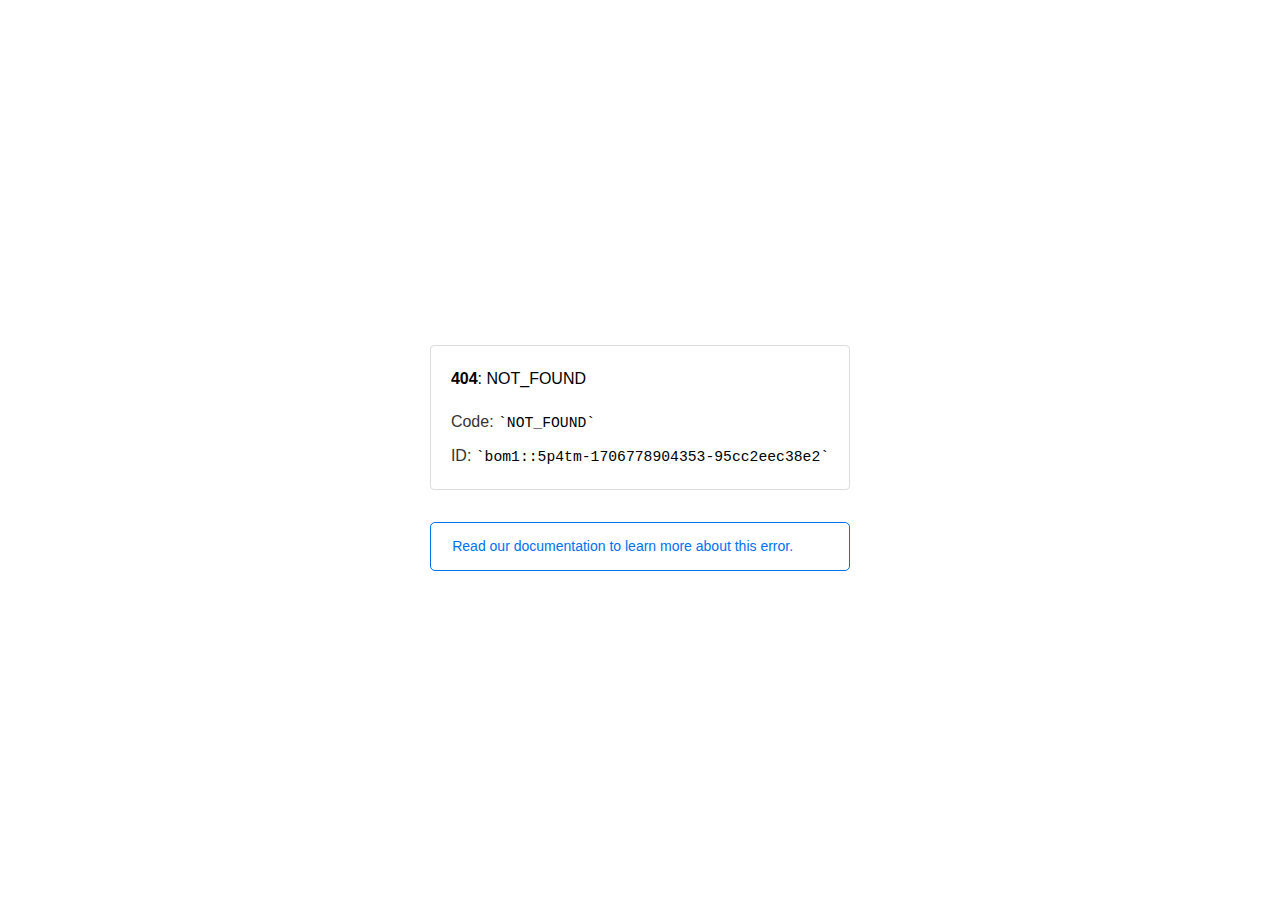
<file: assets/images/slider/pattern.html>
<!doctype html><html lang=en><meta charset=utf-8><meta name=viewport content="width=device-width,initial-scale=1"><meta name=theme-color content=#000><title>404: NOT_FOUND</title><style>html{font-size:62.5%;box-sizing:border-box;height:-webkit-fill-available}*,::after,::before{box-sizing:inherit}body{font-family:sf pro text,sf pro icons,helvetica neue,helvetica,arial,sans-serif;font-size:1.6rem;line-height:1.65;word-break:break-word;font-kerning:auto;font-variant:normal;-webkit-font-smoothing:antialiased;-moz-osx-font-smoothing:grayscale;text-rendering:optimizeLegibility;hyphens:auto;height:100vh;height:-webkit-fill-available;max-height:100vh;max-height:-webkit-fill-available;margin:0}::selection{background:#79ffe1}::-moz-selection{background:#79ffe1}a{cursor:pointer;color:#0070f3;text-decoration:none;transition:all .2s ease;border-bottom:1px solid #0000}a:hover{border-bottom:1px solid #0070f3}ul{padding:0;margin-left:1.5em;list-style-type:none}li{margin-bottom:10px}ul li:before{content:'\02013'}li:before{display:inline-block;color:#ccc;position:absolute;margin-left:-18px;transition:color .2s ease}code{font-family:Menlo,Monaco,Lucida Console,Liberation Mono,DejaVu Sans Mono,Bitstream Vera Sans Mono,Courier New,monospace,serif;font-size:.92em}code:after,code:before{content:'`'}.container{display:flex;justify-content:center;flex-direction:column;min-height:100%}main{max-width:80rem;padding:4rem 6rem;margin:auto}ul{margin-bottom:32px}.error-title{font-size:2rem;padding-left:22px;line-height:1.5;margin-bottom:24px}.error-title-guilty{border-left:2px solid #ed367f}.error-title-innocent{border-left:2px solid #59b89c}main p{color:#333}.devinfo-container{border:1px solid #ddd;border-radius:4px;padding:2rem;display:flex;flex-direction:column;margin-bottom:32px}.error-code{margin:0;font-size:1.6rem;color:#000;margin-bottom:1.6rem}.devinfo-line{color:#333}.devinfo-line code,code,li{color:#000}.devinfo-line:not(:last-child){margin-bottom:8px}.docs-link,.contact-link{font-weight:500}header,footer,footer a{display:flex;justify-content:center;align-items:center}header,footer{min-height:100px;height:100px}header{border-bottom:1px solid #eaeaea}header h1{font-size:1.8rem;margin:0;font-weight:500}header p{font-size:1.3rem;margin:0;font-weight:500}.header-item{display:flex;padding:0 2rem;margin:2rem 0;text-decoration:line-through;color:#999}.header-item.active{color:#ff0080;text-decoration:none}.header-item.first{border-right:1px solid #eaeaea}.header-item-content{display:flex;flex-direction:column}.header-item-icon{margin-right:1rem;margin-top:.6rem}footer{border-top:1px solid #eaeaea}footer a{color:#000}footer a:hover{border-bottom-color:#0000}footer svg{margin-left:.8rem}.note{padding:8pt 16pt;border-radius:5px;border:1px solid #0070f3;font-size:14px;line-height:1.8;color:#0070f3}@media(max-width:500px){.devinfo-container .devinfo-line code{margin-top:.4rem}.devinfo-container .devinfo-line:not(:last-child){margin-bottom:1.6rem}.devinfo-container{margin-bottom:0}header{flex-direction:column;height:auto;min-height:auto;align-items:flex-start}.header-item.first{border-right:none;margin-bottom:0}main{padding:1rem 2rem}body{font-size:1.4rem;line-height:1.55}footer{display:none}.note{margin-top:16px}}</style><div class=container><main><p class=devinfo-container><span class=error-code><strong>404</strong>: NOT_FOUND</span>
<span class=devinfo-line>Code: <code>NOT_FOUND</code></span>
<span class=devinfo-line>ID: <code>bom1::5p4tm-1706778904353-95cc2eec38e2</code></p><a href=https://vercel.com/docs/errors/platform-error-codes#not_found><div class=note>Read our documentation to learn more about this error.</div></a></main></div>
</file>
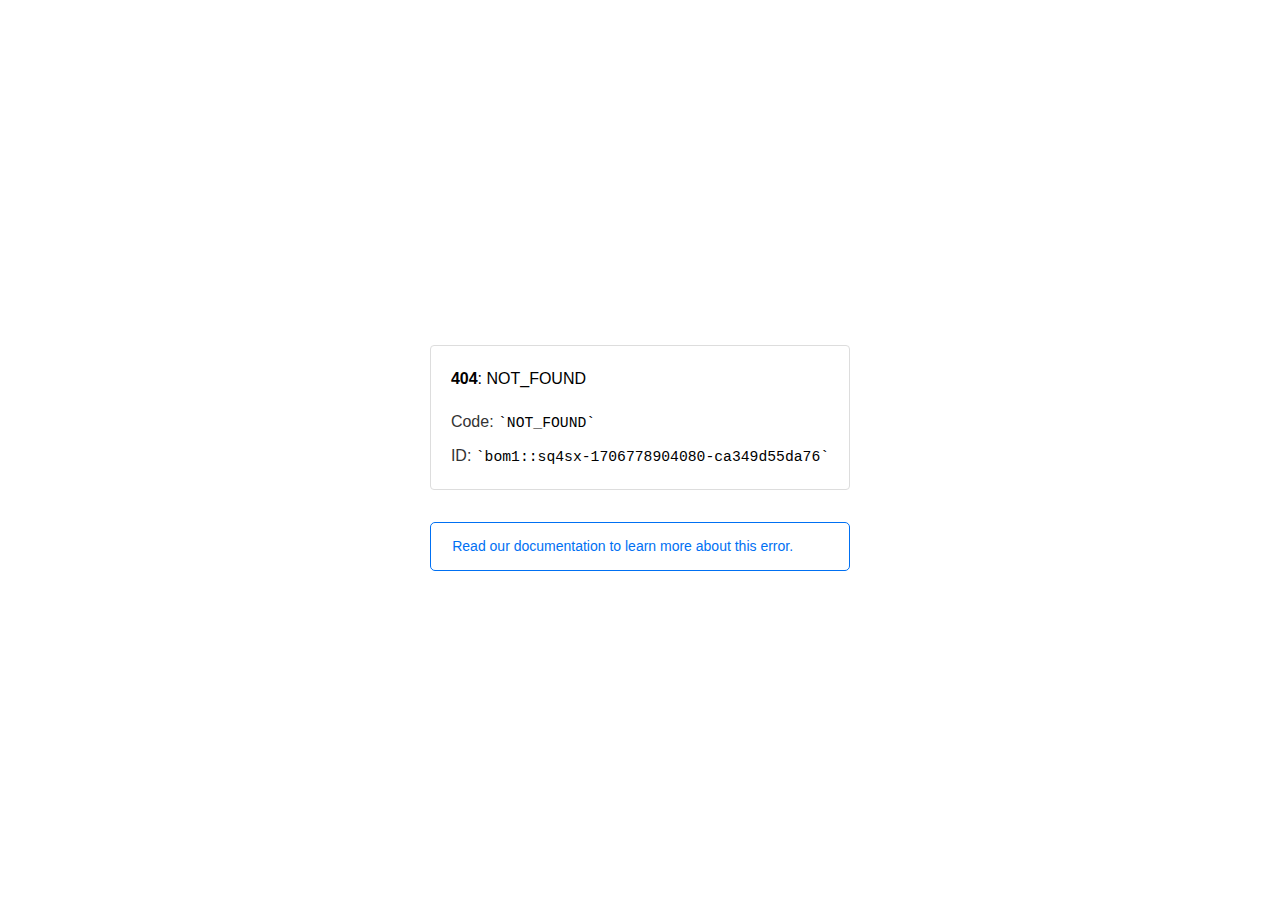
<file: assets/plugins/css/owl.video.play.html>
<!doctype html><html lang=en><meta charset=utf-8><meta name=viewport content="width=device-width,initial-scale=1"><meta name=theme-color content=#000><title>404: NOT_FOUND</title><style>html{font-size:62.5%;box-sizing:border-box;height:-webkit-fill-available}*,::after,::before{box-sizing:inherit}body{font-family:sf pro text,sf pro icons,helvetica neue,helvetica,arial,sans-serif;font-size:1.6rem;line-height:1.65;word-break:break-word;font-kerning:auto;font-variant:normal;-webkit-font-smoothing:antialiased;-moz-osx-font-smoothing:grayscale;text-rendering:optimizeLegibility;hyphens:auto;height:100vh;height:-webkit-fill-available;max-height:100vh;max-height:-webkit-fill-available;margin:0}::selection{background:#79ffe1}::-moz-selection{background:#79ffe1}a{cursor:pointer;color:#0070f3;text-decoration:none;transition:all .2s ease;border-bottom:1px solid #0000}a:hover{border-bottom:1px solid #0070f3}ul{padding:0;margin-left:1.5em;list-style-type:none}li{margin-bottom:10px}ul li:before{content:'\02013'}li:before{display:inline-block;color:#ccc;position:absolute;margin-left:-18px;transition:color .2s ease}code{font-family:Menlo,Monaco,Lucida Console,Liberation Mono,DejaVu Sans Mono,Bitstream Vera Sans Mono,Courier New,monospace,serif;font-size:.92em}code:after,code:before{content:'`'}.container{display:flex;justify-content:center;flex-direction:column;min-height:100%}main{max-width:80rem;padding:4rem 6rem;margin:auto}ul{margin-bottom:32px}.error-title{font-size:2rem;padding-left:22px;line-height:1.5;margin-bottom:24px}.error-title-guilty{border-left:2px solid #ed367f}.error-title-innocent{border-left:2px solid #59b89c}main p{color:#333}.devinfo-container{border:1px solid #ddd;border-radius:4px;padding:2rem;display:flex;flex-direction:column;margin-bottom:32px}.error-code{margin:0;font-size:1.6rem;color:#000;margin-bottom:1.6rem}.devinfo-line{color:#333}.devinfo-line code,code,li{color:#000}.devinfo-line:not(:last-child){margin-bottom:8px}.docs-link,.contact-link{font-weight:500}header,footer,footer a{display:flex;justify-content:center;align-items:center}header,footer{min-height:100px;height:100px}header{border-bottom:1px solid #eaeaea}header h1{font-size:1.8rem;margin:0;font-weight:500}header p{font-size:1.3rem;margin:0;font-weight:500}.header-item{display:flex;padding:0 2rem;margin:2rem 0;text-decoration:line-through;color:#999}.header-item.active{color:#ff0080;text-decoration:none}.header-item.first{border-right:1px solid #eaeaea}.header-item-content{display:flex;flex-direction:column}.header-item-icon{margin-right:1rem;margin-top:.6rem}footer{border-top:1px solid #eaeaea}footer a{color:#000}footer a:hover{border-bottom-color:#0000}footer svg{margin-left:.8rem}.note{padding:8pt 16pt;border-radius:5px;border:1px solid #0070f3;font-size:14px;line-height:1.8;color:#0070f3}@media(max-width:500px){.devinfo-container .devinfo-line code{margin-top:.4rem}.devinfo-container .devinfo-line:not(:last-child){margin-bottom:1.6rem}.devinfo-container{margin-bottom:0}header{flex-direction:column;height:auto;min-height:auto;align-items:flex-start}.header-item.first{border-right:none;margin-bottom:0}main{padding:1rem 2rem}body{font-size:1.4rem;line-height:1.55}footer{display:none}.note{margin-top:16px}}</style><div class=container><main><p class=devinfo-container><span class=error-code><strong>404</strong>: NOT_FOUND</span>
<span class=devinfo-line>Code: <code>NOT_FOUND</code></span>
<span class=devinfo-line>ID: <code>bom1::sq4sx-1706778904080-ca349d55da76</code></p><a href=https://vercel.com/docs/errors/platform-error-codes#not_found><div class=note>Read our documentation to learn more about this error.</div></a></main></div>
</file>
